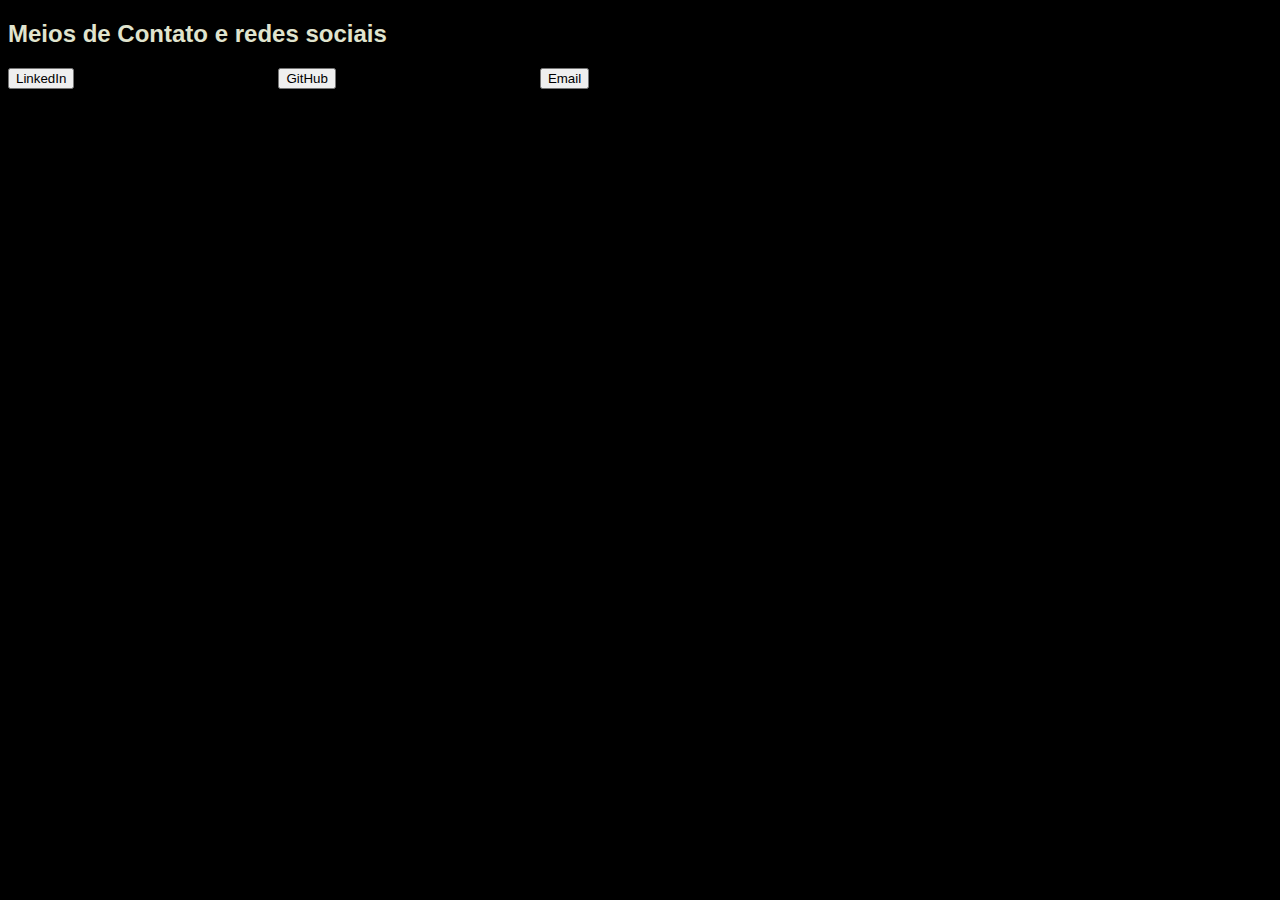
<file: contatos.html>
<!DOCTYPE html>
<html lang="pt-BR">
<head>
    <meta charset="UTF-8">
    <meta name="viewport" content="width=device-width, initial-scale=1.0">
    <link rel="stylesheet" href="secundario.css">
    <title>Contatos</title>
</head>
<body>
    <h2>Meios de Contato e redes sociais</h2>
    <div>
        <a href="https://www.linkedin.com/in/arthur-moreira-/" target="_blank">
            <button>LinkedIn</button>
        </a>
        <a href="https://github.com/rth-ur" target="_blank">
            <button>GitHub</button>
        </a>
        <a href="mailto:arthur.clemente@sempreceub.com">
            <button>Email</button>
        </a>
    </div>
</body>
</html>
</file>
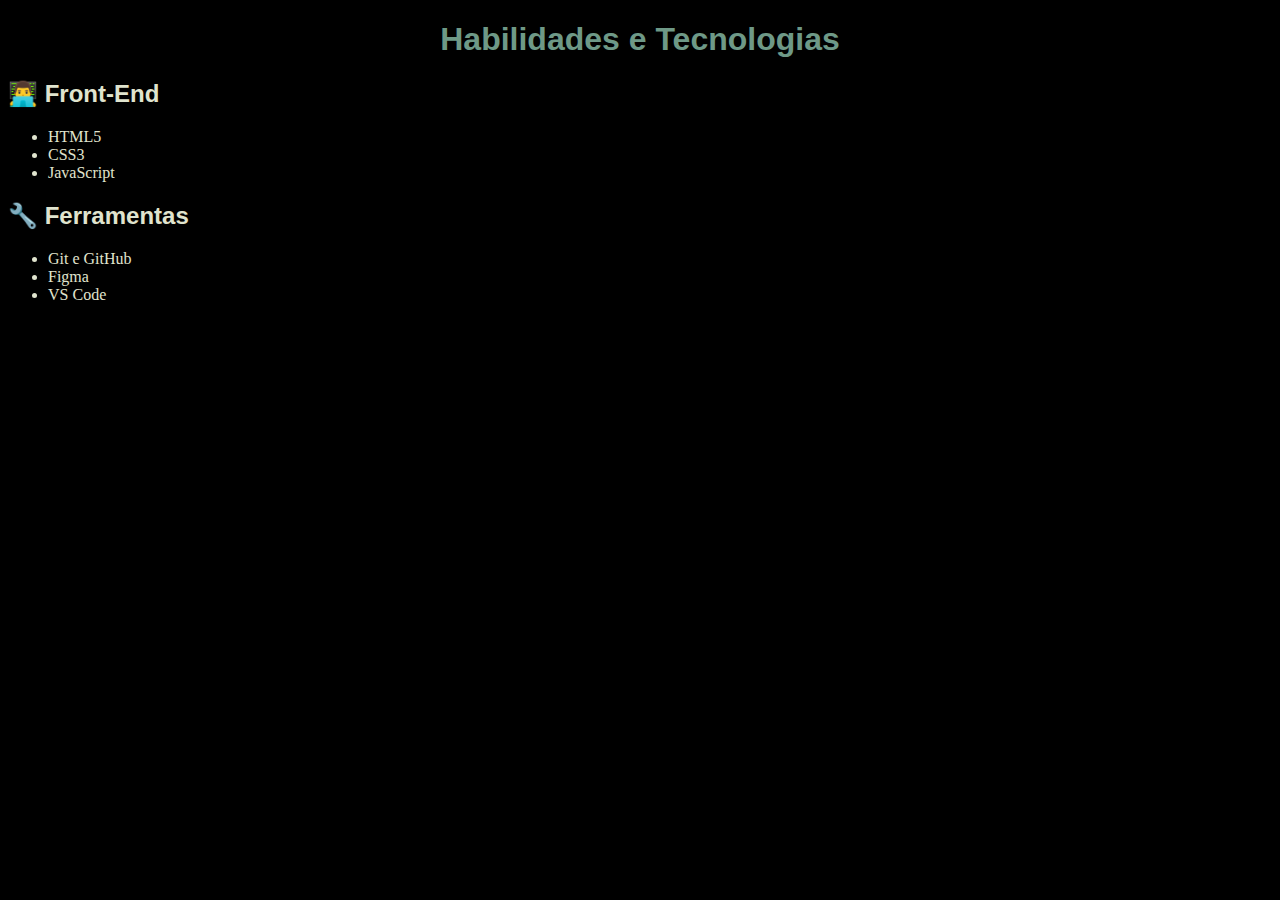
<file: habilidades.html>
<!DOCTYPE html>
<html lang="pt-BR">
<head>
    <meta charset="UTF-8">
    <meta name="viewport" content="width=device-width, initial-scale=1.0">
    <link rel="stylesheet" href="secundario.css">
    <title>Habilidades e Tecnologias </title>
</head>
<body>
    
<h1>Habilidades e Tecnologias</h1>

<div class="habilidades">

  <h2>👨‍💻 Front-End</h2>
  <ul>
    <li>HTML5</li>
    <li>CSS3</li>
    <li>JavaScript</li>

  </ul>


  <h2>🔧 Ferramentas</h2>
  <ul>
    <li>Git e GitHub</li>
    <li>Figma</li>
    <li>VS Code</li>
  </ul>
</div>


</body>
</html>
</file>
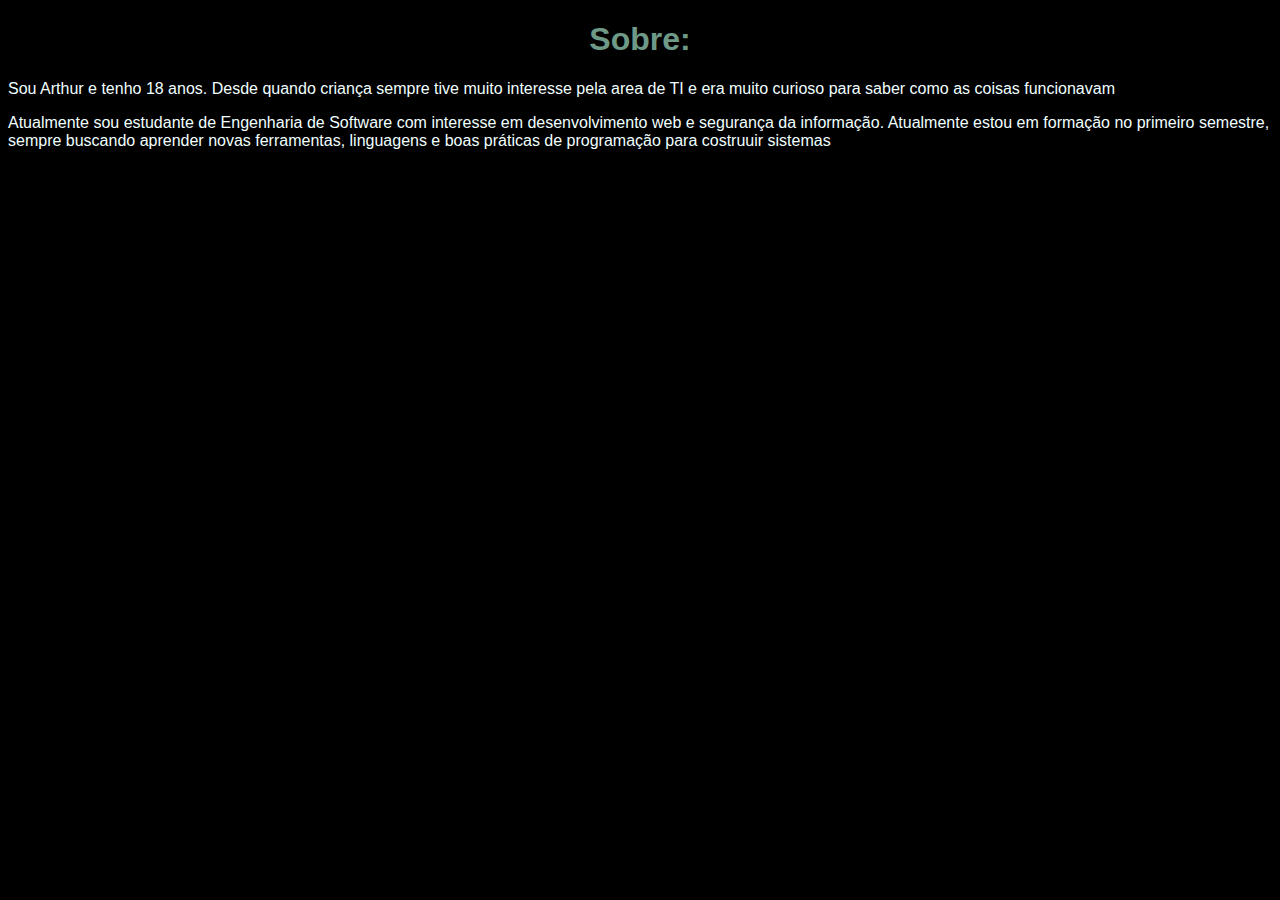
<file: Sobre.html>
<!DOCTYPE html>
<html lang="pt-br">
<head>
    <meta charset="UTF-8">
    <meta name="viewport" content="width=device-width, initial-scale=1.0">
    <link rel="stylesheet" href="secundario.css">
    <title>Sobre</title>
</head>
<body>
    <h1>Sobre:</h1>
        <p> Sou Arthur e tenho 18 anos. Desde quando criança sempre tive muito interesse pela area de TI e era muito curioso para saber como as coisas funcionavam</p>
            <p> Atualmente sou estudante de Engenharia de Software com interesse em desenvolvimento web e segurança da informação. Atualmente estou em formação no primeiro semestre, sempre buscando aprender novas ferramentas, linguagens e boas práticas de programação para costruuir sistemas</p>
    
</body>
</html>
</file>
<file: secundario.css>
body {
    background-color: #000000;
    color: #e0e4ce;
}

h1{
    font-family: 'Segoe UI', Tahoma, Geneva, Verdana, sans-serif;
    text-align:center;
    color: #6e9987;
}

h2{
    font-family: 'Segoe UI', Tahoma, Geneva, Verdana, sans-serif;
    text-align:justify;

}

p{
font-family: 'Segoe UI', Tahoma, Geneva, Verdana, sans-serif;
font-size: medium;
color: azure;

}


a {
    display: inline-block; 
    margin-right: 200px; 
     margin-bottom: 10px;
    color: white;          
    text-decoration: none; 
    }
</file>
